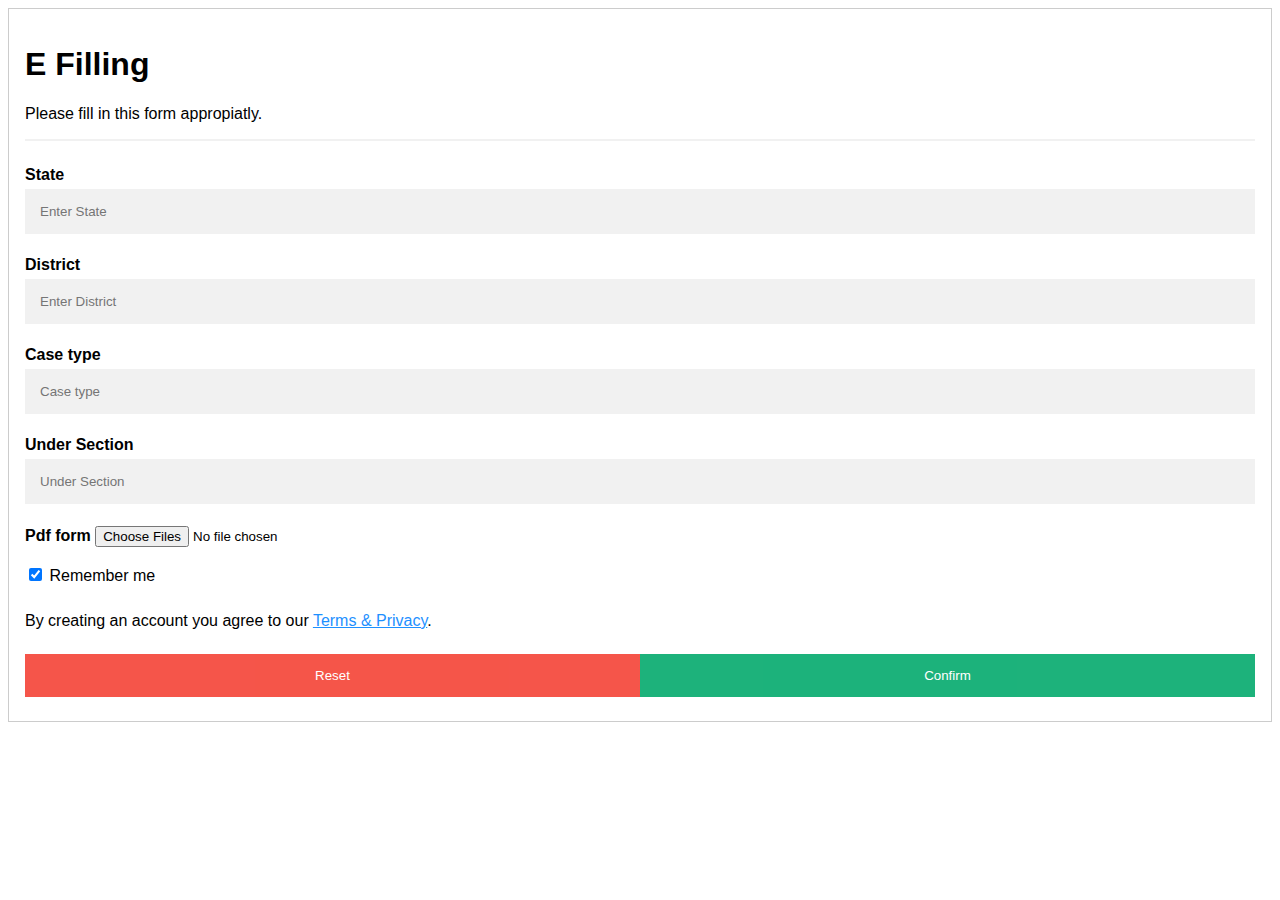
<file: hello.html>
<html lang="en">
<head>
    <meta charset="UTF-8">
    <meta name="viewport" content="width=device-width, initial-scale=1.0">
    <title>Document</title>
</head>
<body>
    <style>
        body {font-family: Arial, Helvetica, sans-serif;}
        * {box-sizing: border-box}
        
        /* Full-width input fields */
        input[type=text], input[type=password] {
          width: 100%;
          padding: 15px;
          margin: 5px 0 22px 0;
          display: inline-block;
          border: none;
          background: #f1f1f1;
        }
        
        input[type=text]:focus, input[type=password]:focus {
          background-color: #ddd;
          outline: none;
        }
        
        hr {
          border: 1px solid #f1f1f1;
          margin-bottom: 25px;
        }
        
        /* Set a style for all buttons */
        button {
          background-color: #04AA6D;
          color: white;
          padding: 14px 20px;
          margin: 8px 0;
          border: none;
          cursor: pointer;
          width: 100%;
          opacity: 0.9;
        }
        
        button:hover {
          opacity:1;
        }
        
        /* Extra styles for the cancel button */
        .cancelbtn {
          padding: 14px 20px;
          background-color: #f44336;
        }
        
        /* Float cancel and signup buttons and add an equal width */
        .cancelbtn, .signupbtn {
          float: left;
          width: 50%;
        }
        
        /* Add padding to container elements */
        .container {
          padding: 16px;
        }
        
        /* Clear floats */
        .clearfix::after {
          content: "";
          clear: both;
          display: table;
        }
        
        /* Change styles for cancel button and signup button on extra small screens */
        @media screen and (max-width: 300px) {
          .cancelbtn, .signupbtn {
             width: 100%;
          }
        }
        </style>
        <body>
        
        <form action="/action_page.php" style="border:1px solid #ccc">
          <div class="container">
            <h1>E Filling</h1>
            <p>Please fill in this form appropiatly.</p>
            <hr>
        
            <label for="email"><b>State</b></label>
            <input type="text" placeholder="Enter State" name="email" required>


            <label for="email"><b>District</b></label>
            <input type="text" placeholder="Enter District" name="email" required>


        
            <label for="psw"><b>Case type</b></label>
            <input type="text" placeholder="Case type" name="psw" required>

            <label for="psw"><b>Under Section</b></label>
            <input type="text" placeholder="Under Section" name="psw" required>
        
            <label for="psw-repeat"><b>Pdf form</b></label>
            <input type="file" id="file" name="file" multiple />  
                
              
            <br>
            <br>
            <div>
            <label>
              <input type="checkbox" checked="checked" name="remember" style="margin-bottom:15px"> Remember me
            </label>

            </div>

            
            <p>By creating an account you agree to our <a href="file:///media/fuse/drivefs-525daa482b0b219dcaeee7cc8e7ecf57/root/loging.html" style="color:dodgerblue">Terms & Privacy</a>.</p>
        
            <div class="clearfix">
              <button type="button" class="cancelbtn">Reset</button>
              <button type="submit" class="signupbtn">Confirm</button>
            </div>
          </div>
        </form>
        
        </body>
</body>
</html>
</file>
